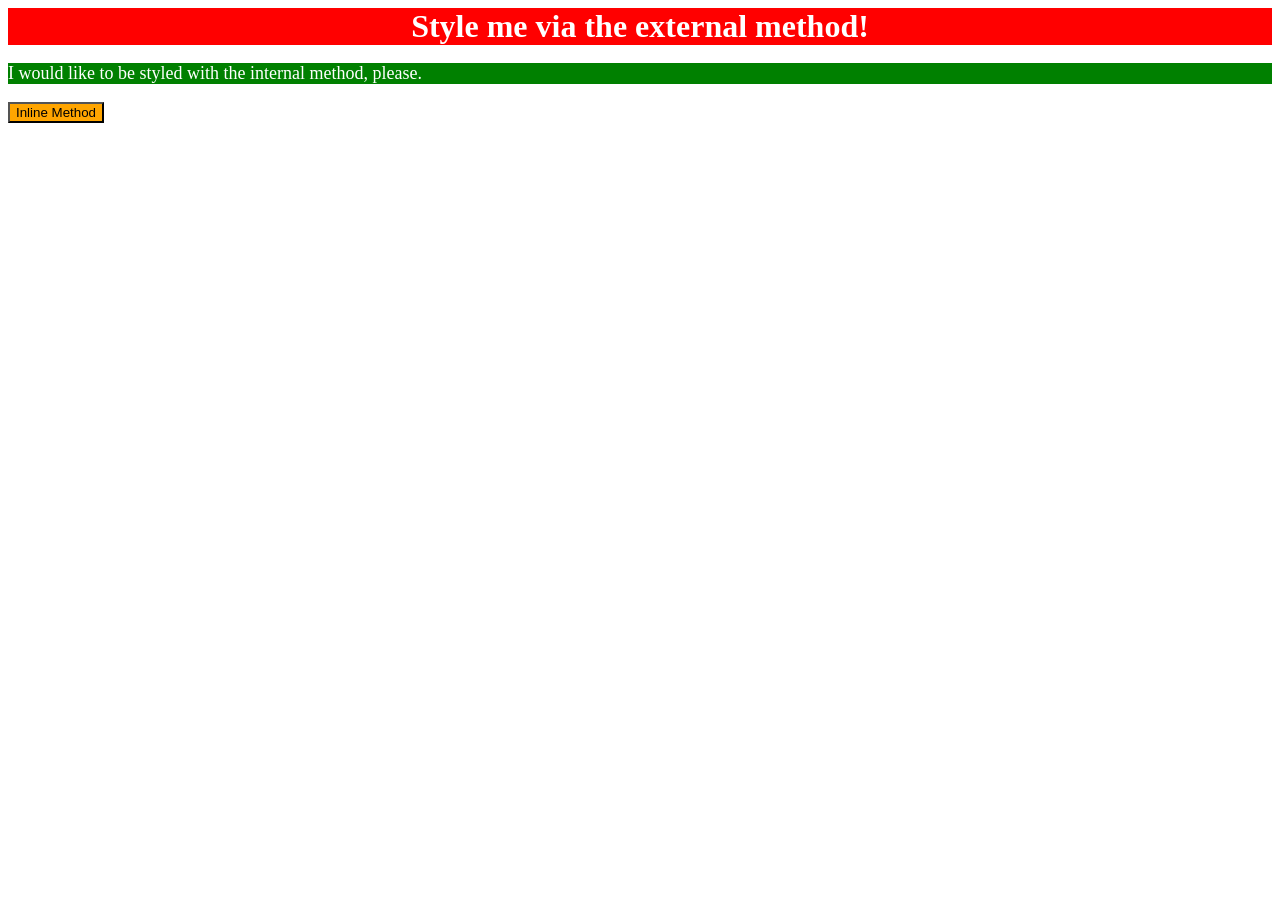
<file: foundations/intro-to-css/01-css-methods/index.html>
<!DOCTYPE html>
<html lang="en">
  <head>
    <meta charset="UTF-8">
    <meta http-equiv="X-UA-Compatible" content="IE=edge">
    <meta name="viewport" content="width=device-width, initial-scale=1.0">
    <title>Methods for Adding CSS</title>
    <link rel="stylesheet" href="style.css">
  <!--add link to external style sheet hehe-->
    <style>
      p{
        color: white;
        background-color: green;
        font-size:18px;
      }
    </style>
  <!--use internal method with <style> inside the head tags-->
  </head>
  <body>
    <div>Style me via the external method!</div>
    <p>I would like to be styled with the internal method, please.</p>
    <button style="background-color:orange; font: size 18px;">Inline Method</button>
  </body>
</html>
</file>
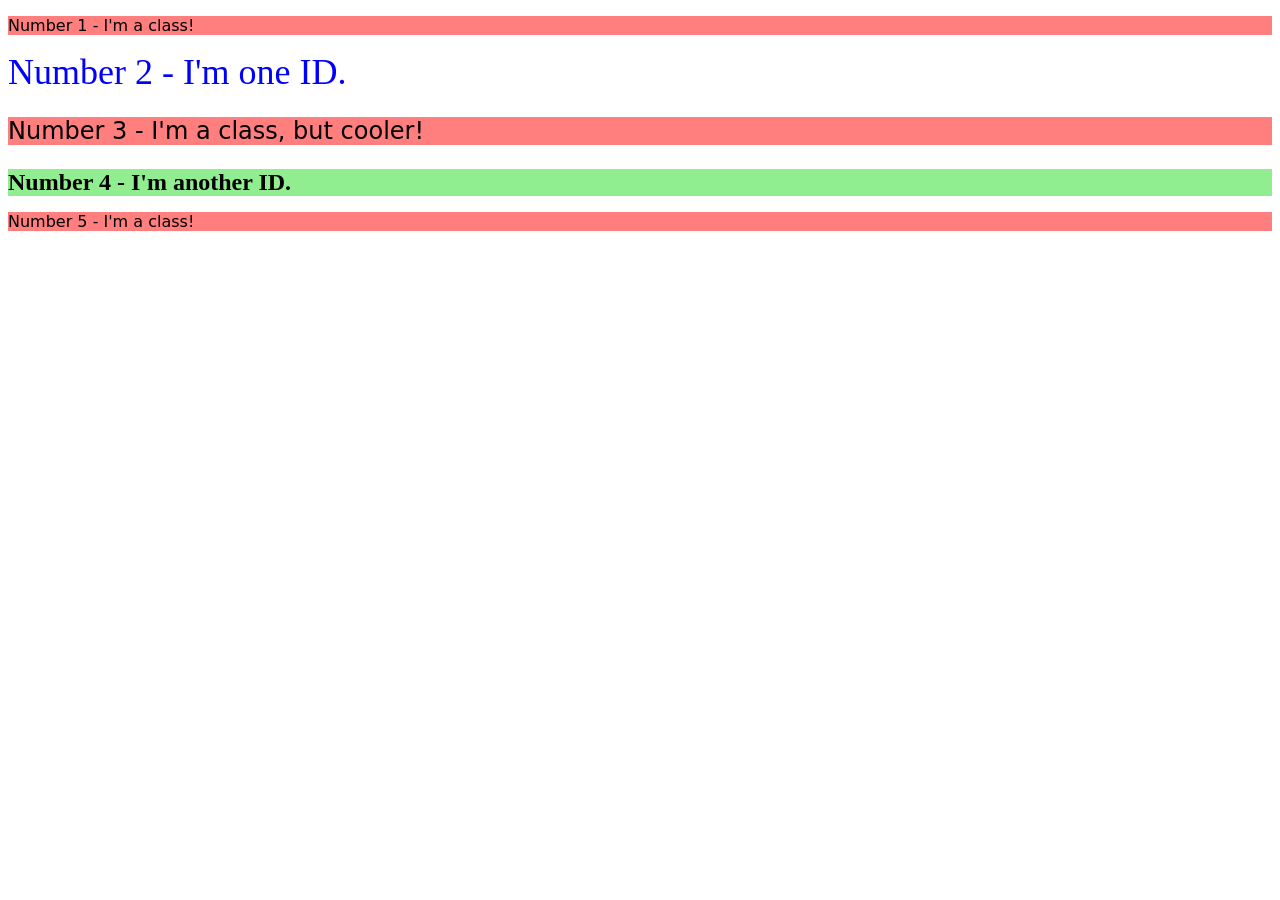
<file: foundations/intro-to-css/02-class-id-selectors/index.html>
<!DOCTYPE html>
<html lang="en">
  <head>
    <meta charset="UTF-8">
    <meta http-equiv="X-UA-Compatible" content="IE=edge">
    <meta name="viewport" content="width=device-width, initial-scale=1.0">
    <title>Class and ID Selectors</title>
    <link rel="stylesheet" href="style.css">
  </head>
  <body>
    <p class="odd-elements">Number 1 - I'm a class!</p>
    <div id="second-element" >Number 2 - I'm one ID.</div>
    <p class="odd-elements third-element">Number 3 - I'm a class, but cooler!</p>
    <div id="fourth-element">Number 4 - I'm another ID.</div>
    <p class="odd-elements">Number 5 - I'm a class!</p>
  </body>
</html>

<!---#FF7F7F: hex code for odd-elements class--->
</file>
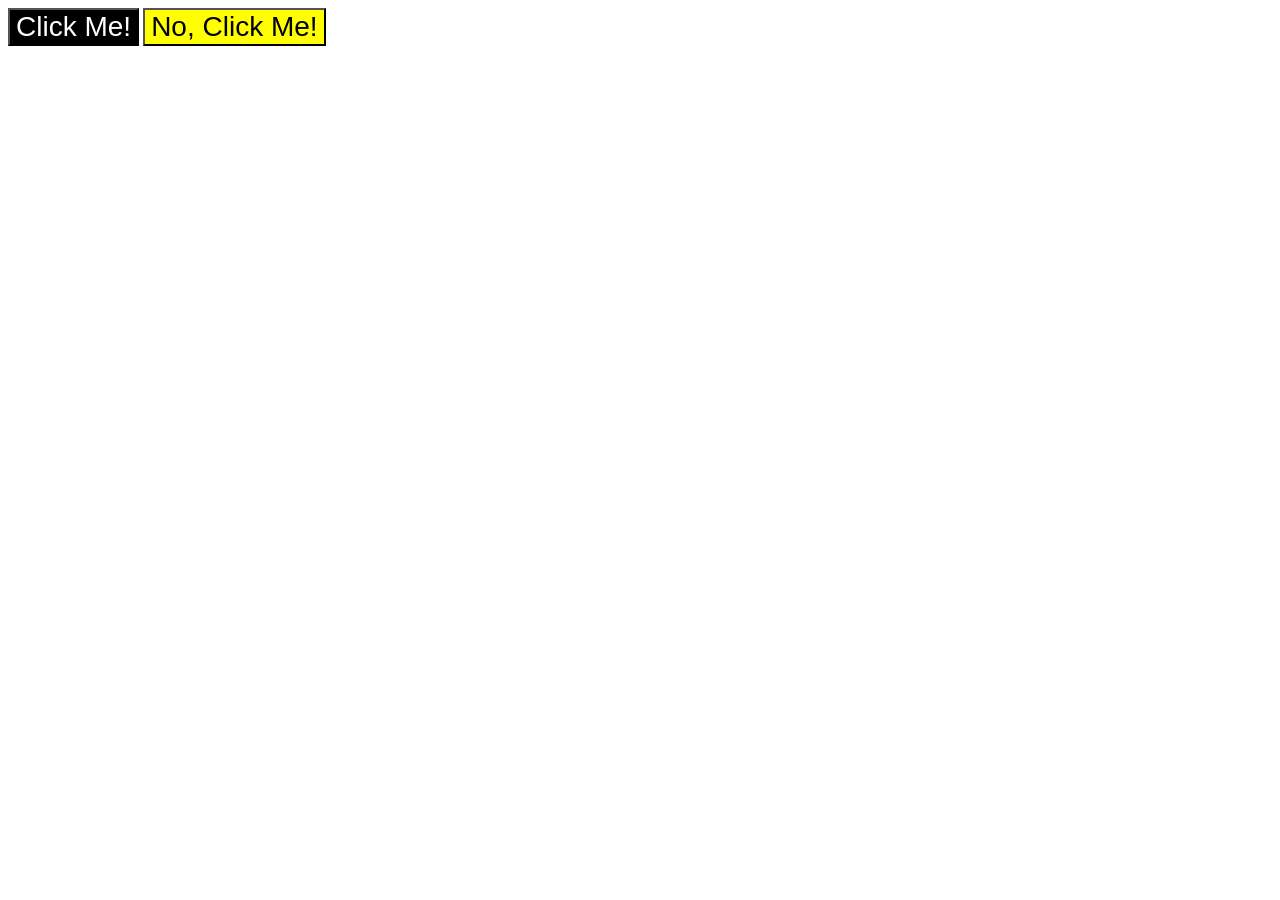
<file: foundations/intro-to-css/03-grouping-selectors/index.html>
<!DOCTYPE html>
<html lang="en">
  <head>
    <meta charset="UTF-8">
    <meta http-equiv="X-UA-Compatible" content="IE=edge">
    <meta name="viewport" content="width=device-width, initial-scale=1.0">
    <title>Grouping Selectors</title>
    <link rel="stylesheet" href="style.css">
  </head>
  <body>
    <button class="left-button">Click Me!</button>
    <button class="right-button">No, Click Me!</button>
  </body>
</html>
</file>
<file: foundations/intro-to-css/01-css-methods/style.css>
div{
    background-color: red;
    color: white;
    font-size:32px;
    text-align: center;
    font-weight: bold;
}
</file>
<file: foundations/intro-to-css/02-class-id-selectors/style.css>
/* Add CSS Styling to odd-elements class*/
.odd-elements{
    background-color:#FF7F7F;
    font-family: Verdana,"DejaVu Sans",sans-serif;
}

.third-element{
    font-size:24px
}

/*Use hashtag for an ID*/
#second-element{
  color:blue;
  font-size:36px;  

}
#fourth-element{
    background-color:#90EE90;
    font-size:24px;
    font-weight: bold;
}
</file>
<file: foundations/intro-to-css/03-grouping-selectors/style.css>
/* Add CSS Styling */
.left-button,
.right-button{
    font-size:28px;
    font-family: Helvetica, "Times New Roman", sans-serif;

}

.left-button{
    background-color:black;
    color: white;
}

.right-button{
    background-color:yellow;
}
</file>
